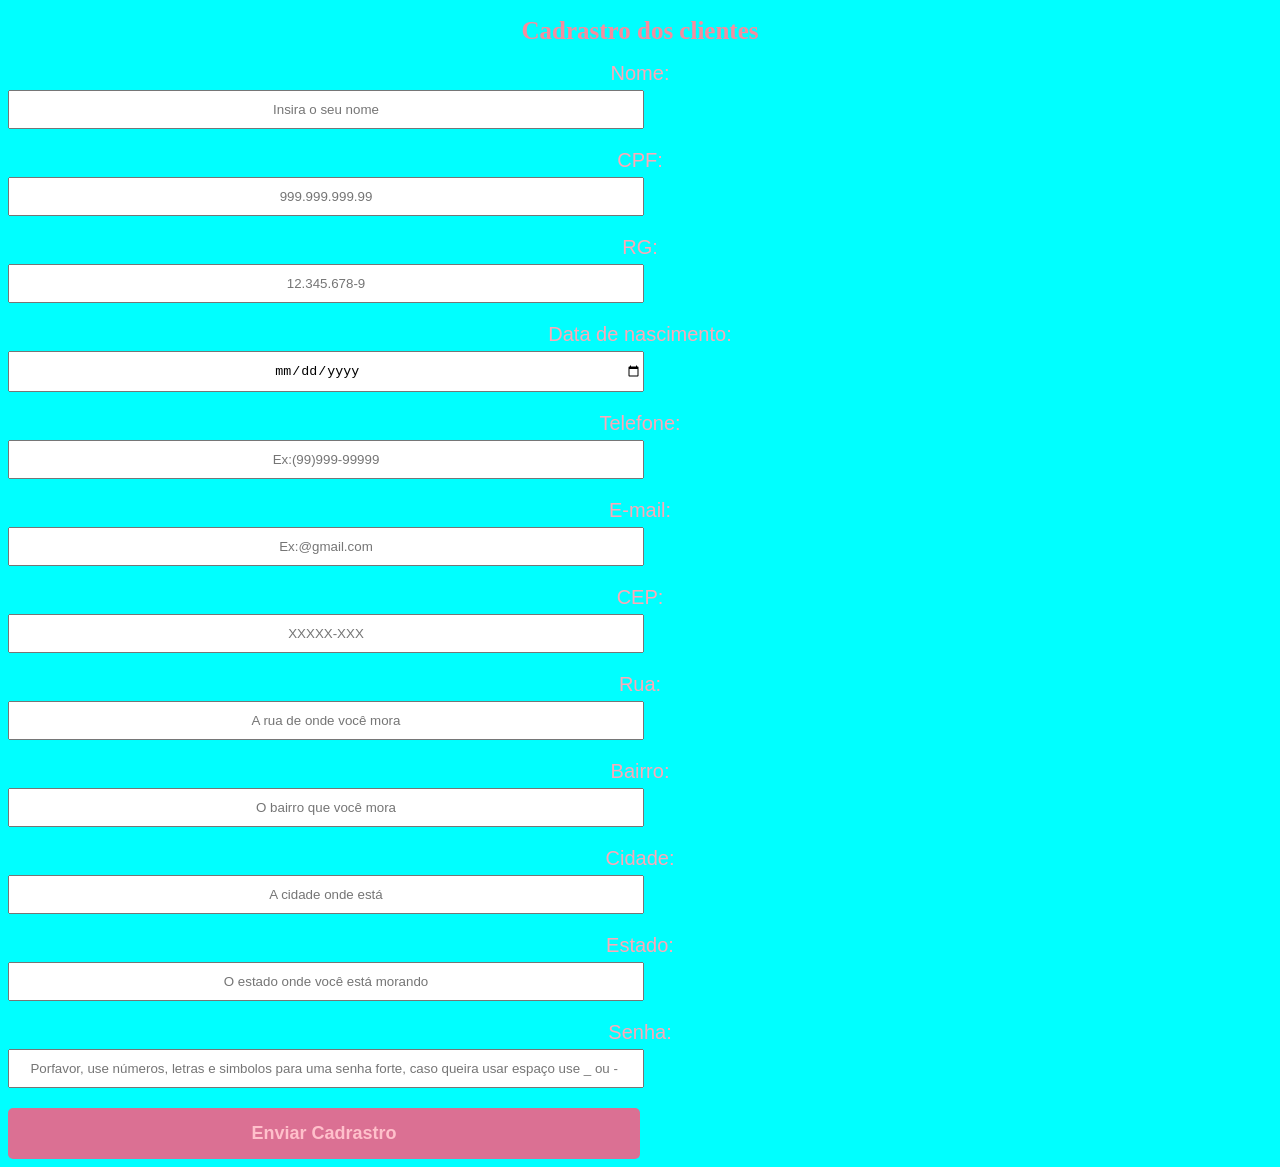
<file: index.html>
<!DOCTYPE html>
<html lang="pt-br">
<head>
    <meta charset="UTF-8">
    <meta name="viewport" content="width=device-width, initial-scale=1.0">
    <link href="style.css" rel="stylesheet">
    <title>Cadrastro dos clientes</title>
    <style>
        label{
            color: rgb(255, 168, 183);
            text-align: center;
        }
        h1{
            color: rgb(247, 140, 158);
            text-align: center;
            font-family: cursive;
            font-size: 25px;
        }
        body{
            background-color: cyan;
        }
    </style>
    <script>
        function pesquisarCEP(){
        const cep = document.getElementById["cep"].value
        const link = 'https://viacep.com.br/ws' + cep + '/json/?callback?=preencherEndereço'
        var script = document.createElement("script")
        script.src = link 
        document.body.appendChild(script)

    }
    function preencherEndereço(conteudo){
        document.getElementById("rua").value = conteudo.logradouro
        document.getElementById("cidade").value = conteudo.localidade
        document.getElementById("lado ímpar").value = conteudo.complemento
        document.getElementById("bairro").value = conteudo.localidade
        document.getElementById("Unidade").value = conteudo.bairro
    }
    </script>
</head>
<body>
    <header>
    </header>
    <main>
        <h1>Cadrastro dos clientes</h1>
    </main>
        <form>
            <label for="nome"> Nome:</label>
            <input type="text" id="nome" placeholder="Insira o seu nome" required class="Texto_id"> 

            <label for="CPF"> CPF:</label>
            <input type="text" id="CPF" placeholder="999.999.999.99" required class="Texto_id"> 

            <label for="RG"> RG:</label>
            <input type="text" id="RG" placeholder="12.345.678-9"12.345.678-9 class="Texto_id"> 

            <label for="dataNasci"> Data de nascimento:</label>
            <input type="date" id="dataNasci" placeholder="01/01/01" required class="Texto_id">

            <label for="telefone"> Telefone:</label>
            <input type="tel" id="telefone" placeholder="Ex:(99)999-99999" required class="Texto_id"> 

            <label for="email"> E-mail:</label>
            <input type="email" id="email" placeholder="Ex:@gmail.com" required class="Texto_id"> 

            <label for="CEP"> CEP:</label>
            <input type="text" id="CEP" placeholder="XXXXX-XXX" onblur= "pesquisarCEP(this.value)" class="Texto_id"> 
            <p></p>

            <label for="rua"> Rua:</label>
            <input type="text" id="rua" placeholder="A rua de onde você mora" class="Texto_id">

            <label for="bairro"> Bairro:</label>
            <input type="text" id="bairro" placeholder="O bairro que você mora" class="Texto_id"> 

            <label for="cidade"> Cidade:</label>
            <input type="text" id="cidade" placeholder="A cidade onde está" required class="Texto_id">

            <label for="estado"> Estado:</label>
            <input type="text" id="estado" placeholder="O estado onde você está morando" class="Texto_id">  

            <label for="senha"> Senha:</label>
            <input type="text" id="senha" placeholder="Porfavor, use números, letras e simbolos para uma senha forte, caso queira usar espaço use _ ou - " class="Texto_id">    


            <input type="submit" value="Enviar Cadrastro"  class="btn_enviar">

        </form>
    <footer>

    </footer>
</body>
</html>
</file>
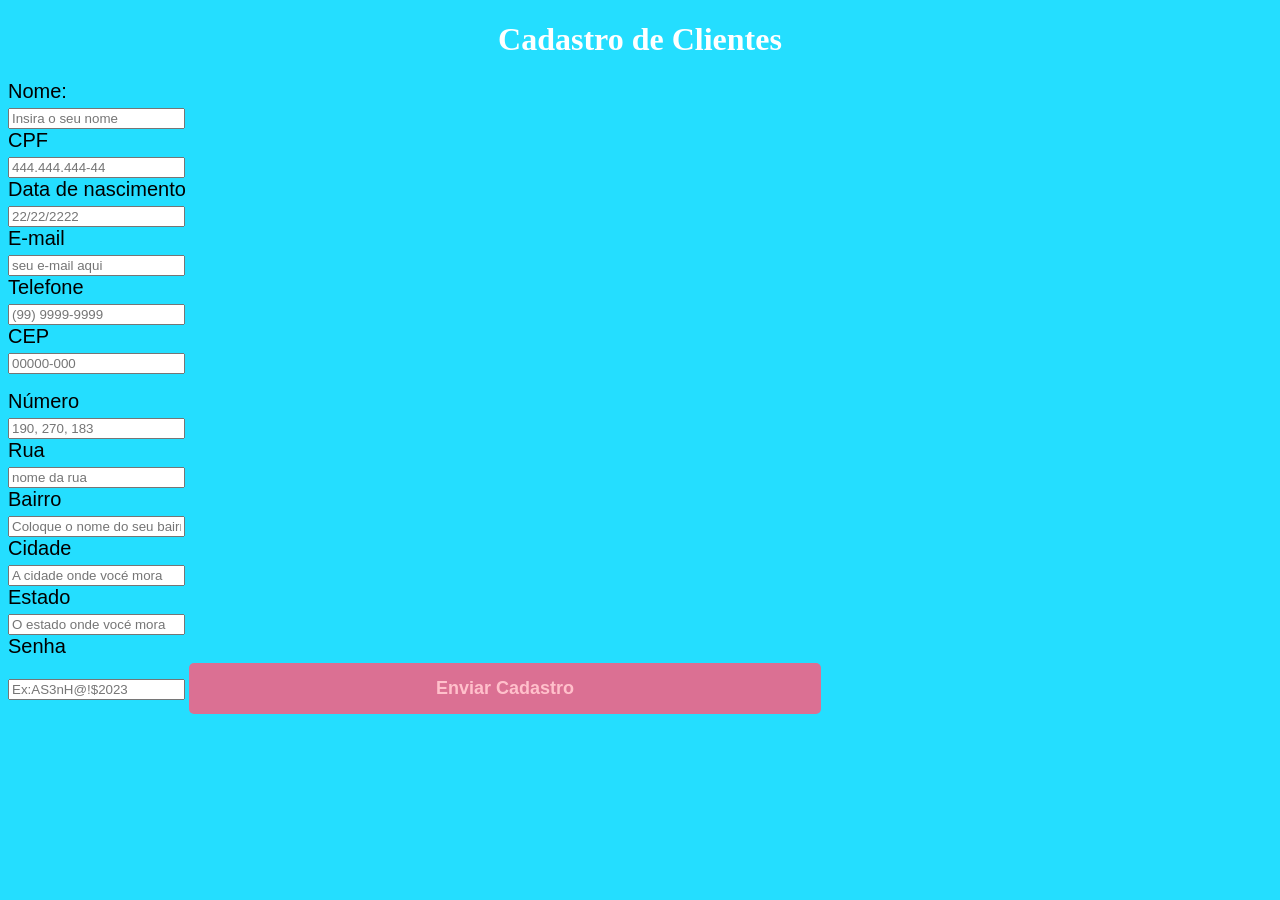
<file: BE/site.html>
<!DOCTYPE html>
<html lang="pt-br">
<head>
    <meta charset="UTF-8">
    <meta name="viewport" content="width=device-width, initial-scale=1.0">
    <link href="style.css" rel="stylesheet">
    <title>Cadastro</title>
    <style>
        body{
            background-color: rgb(36, 222, 255);
        }
        h1{
            color: rgb(255, 255, 255);
            text-align: center;
            font-family: cursive;
        }
    </style>
    <script>
        function pesquisarCEP(valor) {
    var cep = valor.replace(/\D/g, '');
    var resposta = document.getElementById("resposta");

    resposta.textContent = "";
    document.getElementById("rua").value = "";
    document.getElementById("cidade").value = "";
    document.getElementById("bairro").value = "";
    document.getElementById("estado").value = "";

    if (cep.length === 8) {
        const link = "https://viacep.com.br/ws/" + cep + "/json/?callback=preencherEndereco";
        
        var script = document.createElement("script");
        script.src = link;
        document.body.appendChild(script);
    } else {
        resposta.textContent = "CEP digitado incorretamente";
        document.getElementById("cep").value = "";
    }
}

function preencherEndereco(conteudo) {
    if (!("erro" in conteudo)) {
        document.getElementById("rua").value = conteudo.logradouro;
        document.getElementById("cidade").value = conteudo.localidade;
        document.getElementById("bairro").value = conteudo.bairro;
        document.getElementById("estado").value = conteudo.uf; 
        document.getElementById("resposta").textContent = "CEP não encontrado.";
    }
}
function pegar_dados(){
    const dados = {
        nome:document.getElementById("nome").value,
        cpf:document.getElementById("cpf").value,
        datadenascimento:document.getElementById("datadenascimento").value,
        telefone:document.getElementById("telefone").value,
        cep:document.getElementById("cep").value,
        rua:document.getElementById("rua").value,
        bairro:document.getElementById("bairro").value,
        número:document.getElementById("número").value,
        email:document.getElementById("e-mail").value,
        estado:document.getElementById("estado").value,
        senha:document.getElementById("senha").value,
        cidade:document.getElementById("cidade").value,
    }

return JSON.stringify(dados)

}

async function enviar_cadastro(){
    const dados = pegar_dados()
    try{
        const resposta = await fetch("http://10.216.243.227:3001/clientes",{
            method:"POST",
            headers: {"Content-Type": "application/json"},
            body:dados
        })
        if(!resposta.ok) {alert("Error ao cadastrar")}
        alert("cliente cadastrado com sucesso!")
    } catch (error) {alert("Error em cadastrar!" + error.message)}
}
    </script>
</head>
<body>
    <header>

    </header>
    <main>
        <h1>Cadastro de Clientes</h1>
        <form>
            <label for="nome"> Nome:</label>
            <input type="text" id="nome" placeholder="Insira o seu nome" required class="input_text">

            <label for="cpf">CPF</label>
            <input type="text" id="cpf" placeholder="444.444.444-44" required class="input_text">

            <label for="datadenascimento">Data de nascimento</label>
            <input type="text" id="datadenascimento" placeholder="22/22/2222" required class="input_text">

            <label for="e-mail">E-mail</label>
            <input type="text" id="e-mail" placeholder="seu e-mail aqui" required class="input_text">

            <label for="telefone">Telefone</label>
            <input type="text" id="telefone" placeholder="(99) 9999-9999" required class="input_text">

            <label for="cep">CEP</label>
            <input type="text" id="cep" placeholder="00000-000" onblur="pesquisarCEP(this.value)" required class="input_text">
            <p id="resposta"></p>

            <label for="número">Número</label>
            <input type="text" id="número" placeholder="190, 270, 183" required class="input_text">

            <label for="rua">Rua</label>
            <input type="text" id="rua" placeholder="nome da rua " required class="input_text">

            <label for="bairro">Bairro</label>
            <input type="text" id="bairro" placeholder="Coloque o nome do seu bairro que mora" required class="input_text">

            <label for="cidade">Cidade</label>
            <input type="text" id="cidade" placeholder="A cidade onde vocé mora" required class="input_text">

            <label for="estado">Estado</label>
            <input type="text" id="estado" placeholder="O estado onde vocé mora" required class="input_text">

            <label for="senha">Senha</label>
            <input type="text" id="senha" placeholder="Ex:AS3nH@!$2023" required class="input_text">

            
                <!-- CEP, Rua, Número, Bairro, Cidade, Estado(UF), Senha-->

            <input type="button" value="Enviar Cadastro" class="btn_enviar" onclick="enviar_cadastro()">
        </form>
    </main>
    <footer>  

    </footer>
</body>
</html>
</file>
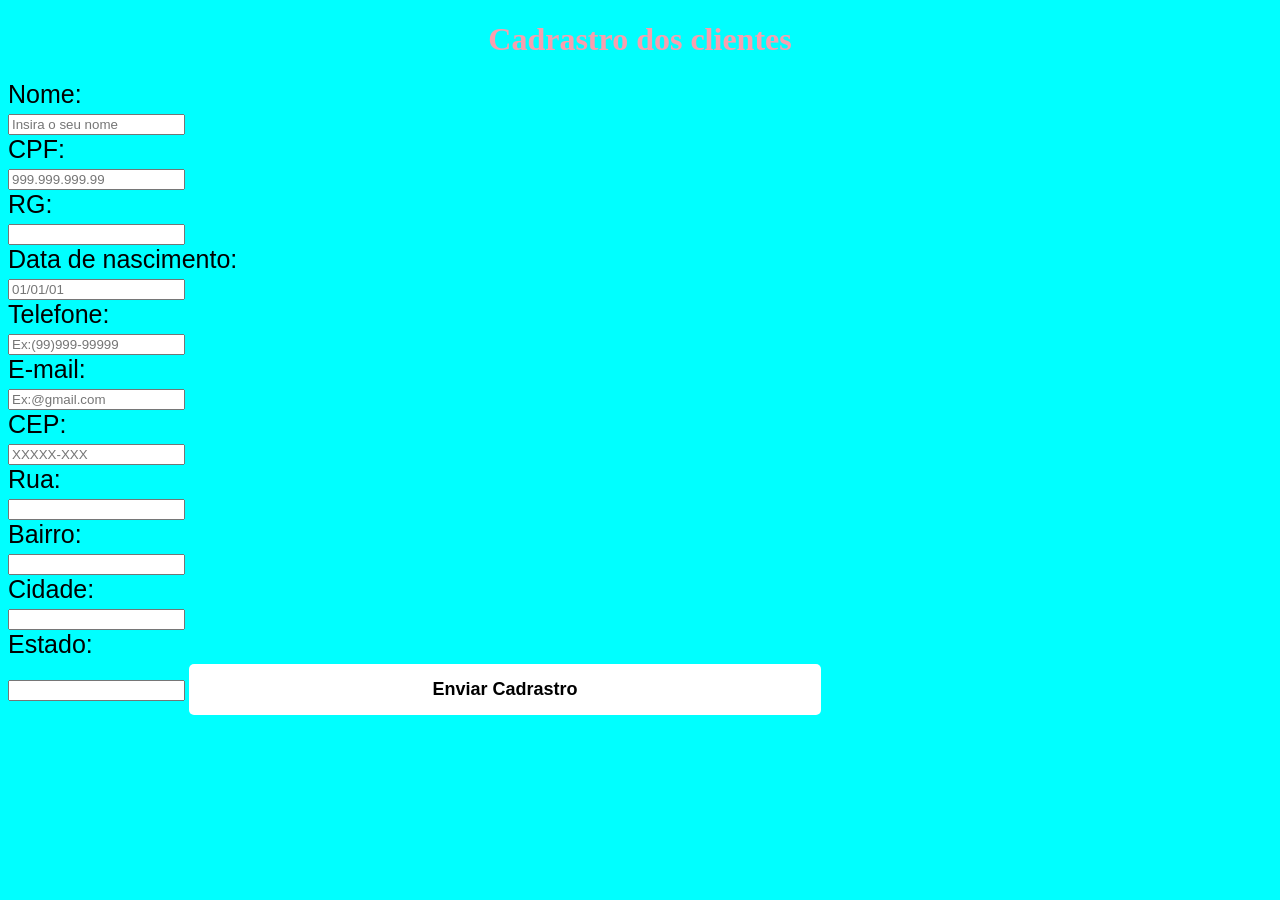
<file: DS/DES.html>
<!DOCTYPE html>
<html lang="pt-br">
<head>
    <meta charset="UTF-8">
    <meta name="viewport" content="width=device-width, initial-scale=1.0">
    <link href="style.css" rel="stylesheet">
    <title>Cadrastro dos clientes</title>
    <style>
        h1{
            color: rgb(248, 159, 174);
            text-align: center;
            font-family: cursive;
        }
        body{
            background-color: cyan;
        }
    </style>
</head>
<body>
    <header>
    </header>
    <main>
        <h1>Cadrastro dos clientes</h1>
    </main>
        <form>
            <label for="nome"> Nome:</label>
            <input type="text" id="nome" placeholder="Insira o seu nome" required class="Texto_id"> 
            <label for="CPF"> CPF:</label>
            <input type="text" id="CPF" placeholder="999.999.999.99" required class="Texto_id"> 
            <label for="RG"> RG:</label>
            <input type="text" id="RG" required class="Texto_id"> 
            <label for="dataNasci"> Data de nascimento:</label>
            <input type="text" id="dataNasci" placeholder="01/01/01" required class="Texto_id"> 
            <label for="telefone"> Telefone:</label>
            <input type="tel" id="telefone" placeholder="Ex:(99)999-99999" required class="Texto_id"> 
            <label for="email"> E-mail:</label>
            <input type="email" id="email" placeholder="Ex:@gmail.com" required class="Texto_id"> 
            <label for="CEP"> CEP:</label>
            <input type="text" id="CEP" placeholder="XXXXX-XXX" required class="Texto_id"> 
            <label for="rua"> Rua:</label>
            <input type="text" id="rua" required class="Texto_id">
            <label for="bairro"> Bairro:</label>
            <input type="text" id="bairro" required class="Texto_id"> 
            <label for="cidade"> Cidade:</label>
            <input type="text" id="cidade" required class="Texto_id">
            <label for="estado"> Estado:</label>
            <input type="text" id="estado" required class="Texto_id">    

            <input type="submit" value="Enviar Cadrastro"  class="btn_enviar">

        </form>
    <footer>

    </footer>
</body>
</html>
</file>
<file: style.css>
form label{
    display:block;
    font-size: 20px;
    margin: 0 0 5px;
    font-family: 'segoe UI', tahoma, geneva, verdana, sans-serif;
}

.Texto_id{
 display: block;
 width: 50%;
 margin: 0 0 20px;
 padding: 10px 0;
 text-align: center;
}

.btn_enviar{
    text-align: center;
    width: 50%;
    padding: 15px 0;
    background-color: palevioletred;
    color: pink;
    font-weight: bold;
    font-size: 18px;
    border: none;
    border-radius: 5px;
    transition: 0.5s all;
    cursor: pointer;
    
}

.btn_enviar:hover{
    background-color: blue;
    transform: scale(1,1);
}
</file>
<file: BE/style.css>
form label{
    display:block;
    font-size: 20px;
    margin: 0 0 5px;
    font-family: 'segoe UI', tahoma, geneva, verdana, sans-serif;
    align-items: center;    
}

.Texto_id{
 display: block;
 width: 50%;
 margin: 0 0 20px;
 padding: 10px 0;
 text-align: center;
 align-items: center;
}

.btn_enviar{
    text-align: center;
    width: 50%;
    padding: 15px 0;
    background-color: palevioletred;
    color: pink;
    font-weight: bold;
    font-size: 18px;
    border: none;
    border-radius: 5px;
    transition: 0.5s all;
    cursor: pointer;
    align-items: center;
}

.btn_enviar:hover{
    background-color: blue;
    transform: scale(1,1);
}
</file>
<file: DS/style.css>
form label{
    display: block;
    font-size: 25px;
    margin: 0 0 5px;
    font-family:'Segoe UI', Tahoma, Geneva, Verdana, sans-serif;
}
.input_Texto_id{
    display: block;
    width: 50%;
    margin: 0 0 20px;
    padding: 10px 0;
}

.btn_enviar{
    width: 50%;
    padding: 15px 0;
    background-color: white;
    color: black;
    font-weight: bold;
    font-size: 18px;
    border: none;
    border-radius: 5px;
    transition: 0.5s all;
    cursor: pointer;
}

.btn_enviar:hover{
    background-color: pink;
    transform: scale(1.1);
}
</file>
